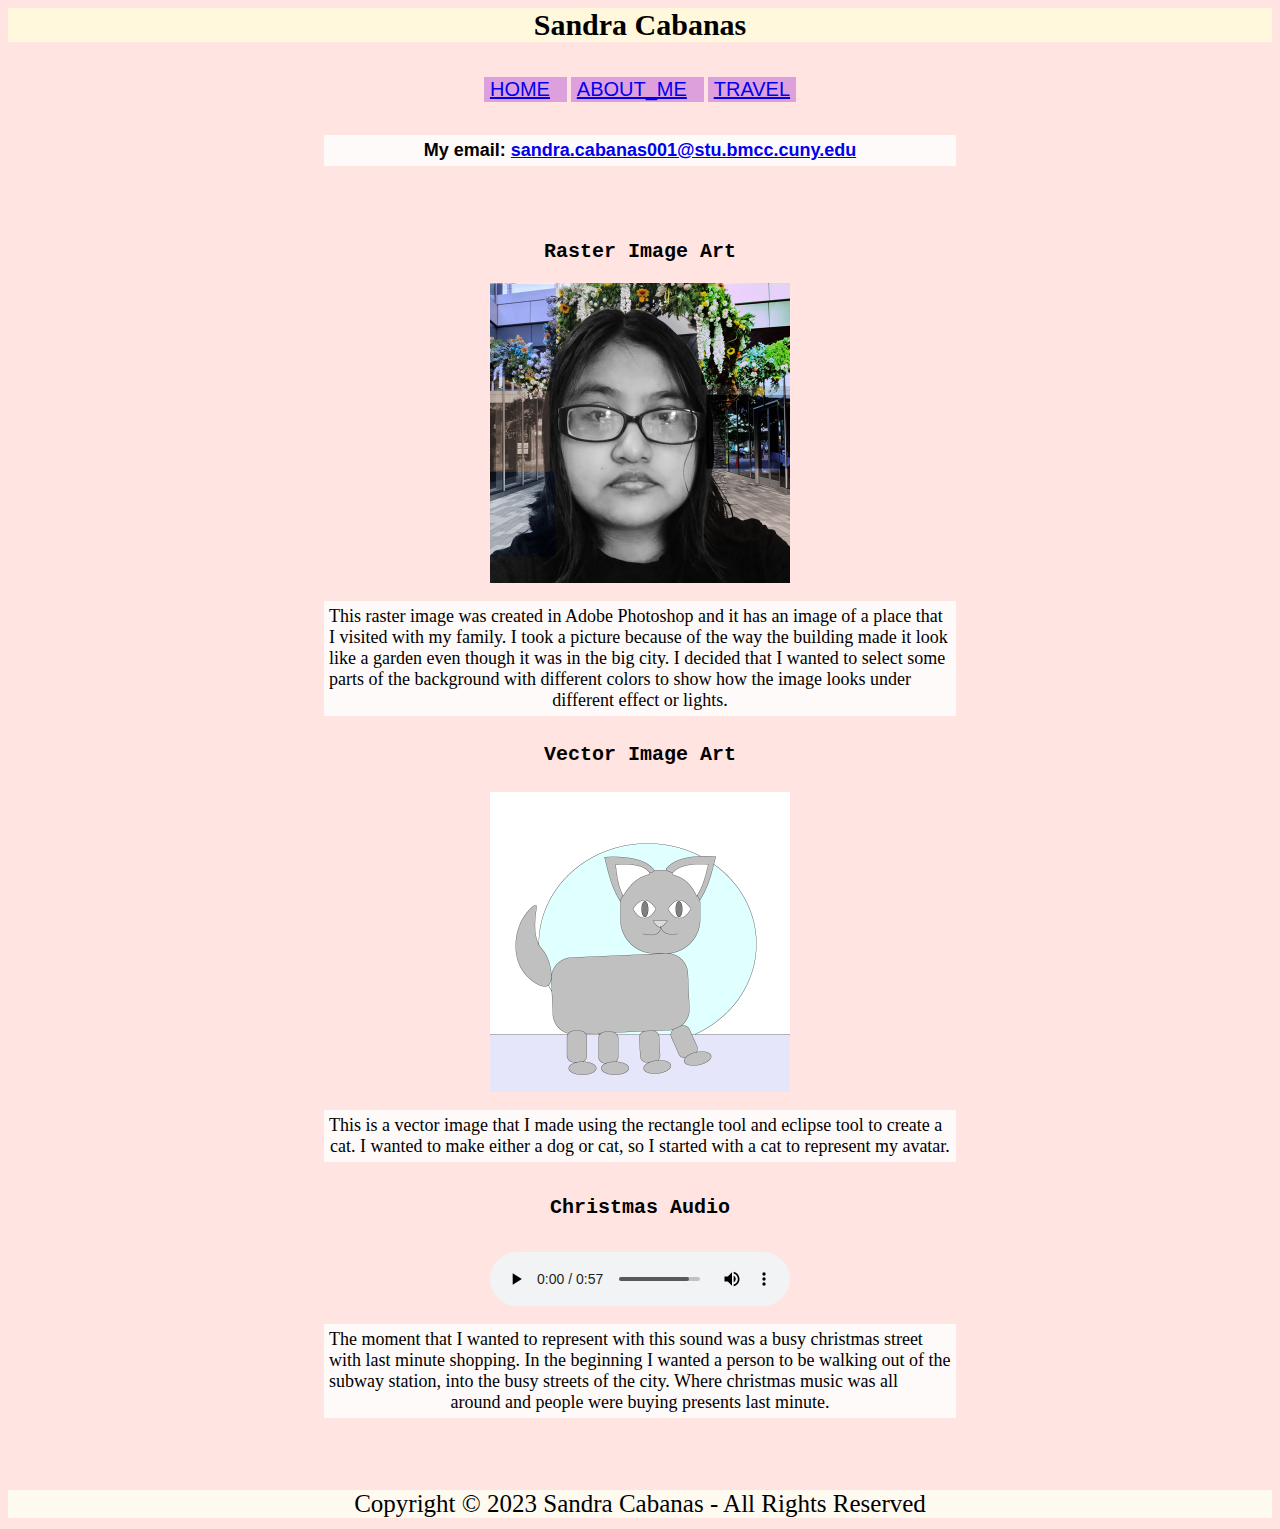
<file: index.html>
<html>
<head>
<title>Welcome to Sandra's website</title>
<link rel="icon" type="image/x-icon" href="/images/favicon.ico">

<link href="styles.css" rel="stylesheet" type="text/css"/>
<style> 
    body {background: mistyrose;}
</style>

</head>

<body>
<h1> Sandra Cabanas</h1>

<div class="topnav">
<button class="btn HOME"><a href="index.html" >HOME</a> &nbsp;</button>
<button class="btn ABOUT_ME"><a href="about_me.html" >ABOUT_ME</a> &nbsp;</button>
<button class="btn TRAVEL"><a href="gallery.html" >TRAVEL</a></button>
</div>

<h2>
<p>My email: <a href="mailto:sandra.cabanas001@stu.bmcc.cuny.edu">sandra.cabanas001@stu.bmcc.cuny.edu</a></p></h2>
<br></br>
<h3>Raster Image Art</h3>
<img src="images/SandraCabanas_Selfie600px.jpg" alt="raster image" width="400px">
<p>This raster image was created in Adobe Photoshop and it has an image of a place that I visited with my family. I took a picture because of the way the building made it look like a garden even though it was in the big city. I decided that I wanted to select some parts of the background with different colors to show how the image looks under different effect or lights.</p>
<h4>Vector Image Art</h4>
<img src="images/SandraCabanas_vector_600px.png" alt="vector cat" width="400px">
<p>This is a vector image that I made using the rectangle tool and eclipse tool to create a cat. I wanted to make either a dog or cat, so I started with a cat to represent my avatar.</p>

<h5>Christmas Audio </h5>
<audio controls>
  <source src="SandraAudio.mp3">

</audio>
<p> The moment that I wanted to represent with this sound was a busy christmas street with last minute shopping. In the beginning I wanted a person to be walking out of the subway station, into the busy streets of the city. Where christmas music was all around and people were buying presents last minute. </p>
<br><br></br>

<div class="footer">Copyright © 2023 Sandra Cabanas - All Rights Reserved</div>
</body>
</html>
</file>
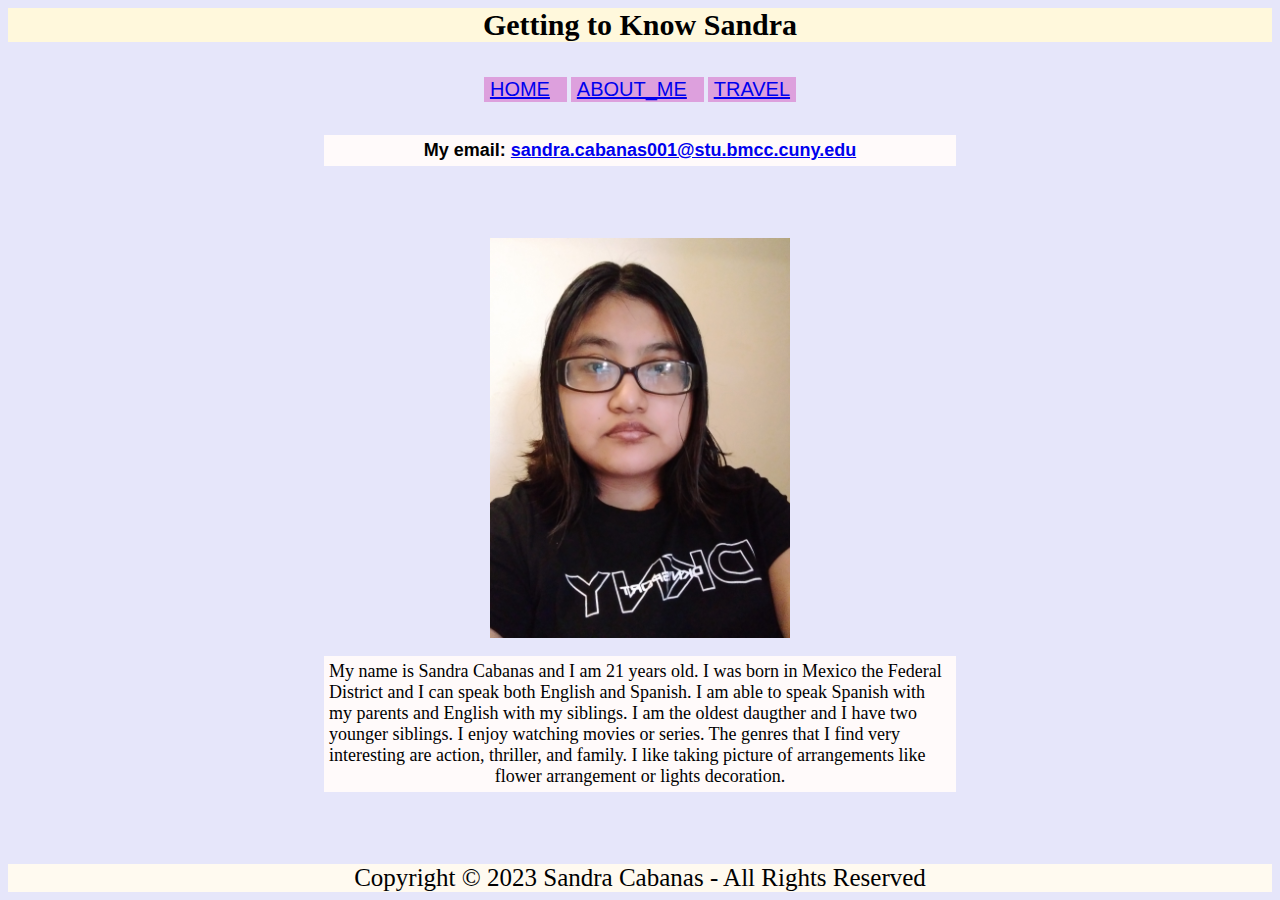
<file: about_me.html>
<html>
<head>
<title>About me</title>
<link rel="icon" type="image/x-icon" href="/images/favicon.ico">

<link href="styles.css" rel="stylesheet" type="text/css"/>
<style>
	body{background-color: lavender;}
</style>
</head>

<body>
<div class="h1">
<h1> Getting to Know Sandra</h1>
</div>
<div class="topnav">
<button class="btn HOME"><a href="index.html" >HOME</a> &nbsp;</button>
<button class="btn ABOUT_ME"><a href="about_me.html" >ABOUT_ME</a> &nbsp;</button>
<button class="btn TRAVEL"><a href="gallery.html" >TRAVEL</a></button>
</div>

<h2>
<p>My email: <a href="mailto:sandra.cabanas001@stu.bmcc.cuny.edu">sandra.cabanas001@stu.bmcc.cuny.edu</a></p></h2>
<br><br></br>
<img src="images/sandra_selfie.jpg" alt="selfie" width="300px">

<p> My name is Sandra Cabanas and I am 21 years old. I was born in Mexico the Federal District and I can speak both English and Spanish. I am able to speak Spanish with my parents and English with my siblings. I am the oldest daugther and I have two younger siblings. I enjoy watching movies or series. The genres that I find very interesting are action, thriller, and family. I like taking picture of arrangements like flower arrangement or lights decoration. 
	</p>
<br><br></br>
<div class="footer">Copyright © 2023 Sandra Cabanas - All Rights Reserved</div>

</body>
</html>
</file>
<file: styles.css>
.background{background-color: white;}
h1{font-family: Time New Roman;
   font-size: 30px;
   text-align: center;
   background-color: cornsilk;}
.h1{font-family: Time New Roman;
   font-size: 30px;
   text-align: center;
   background-color: aliceblue;}
h2{font-family: sans-serif;
   font-size: 20px;
   text-align: center;}
h3{font-family: monospace;
   font-size: 20px;
   text-align: center;}
h4{font-family: monospace;
   font-size: 20px;
   text-align: center;}
h5{font-family: monospace;
   font-size: 20px;
   text-align: center;}
p{font-family: inherit;
  font-size: 18px;
  text-align-last: center;
  background-color: snow;
  padding: 5px;
  margin-left:	auto;
  margin-right:	auto;
  width:	50%; }
audio{display:block;
    margin-left: auto;
      margin-right: auto;
      width:300px;} 
div.gallery {
  border: 10px solid #ccccff;}
div.gallery:hover {
  border: 20px solid #ff8080;}
div.gallery img {
  width: 100%;
  height: auto;}
div.desc {
  padding: 10px;
  text-align: center;
    font-size: 14px;
  background-color: floralwhite;}
* {box-sizing: border-box;}
.responsive {
  padding: 0 5px;
  float: left;
  width: 24.99999%;}
.clearfix:after {
  content: "";
  display: table;
  clear: both;}
img {
		display: block;
		margin-left:	auto;
		margin-right:	auto;
		width:	300px;}
.btn{border: none;
    color: black;
    cursor: pointer;}
.HOME{background-color: #dda0dd;
    font-size: 20px;
   text-align: center;}
.ABOUT_ME{background-color: #dda0dd;
    font-size: 20px;
text-align: center;}
.TRAVEL{background-color: #dda0dd;
    font-size: 20px;
text-align: center;}
.topnav {border: none; 
   color: black;
  font-size: 15px;
  padding: 15px 30px; 
  cursor: pointer;
 text-align: center;}
.topnav button:hover {
  background-color: #ccccff;}
.footer{text-align: center;
        background-color: floralwhite;
        font-size: 25px;}
</file>
